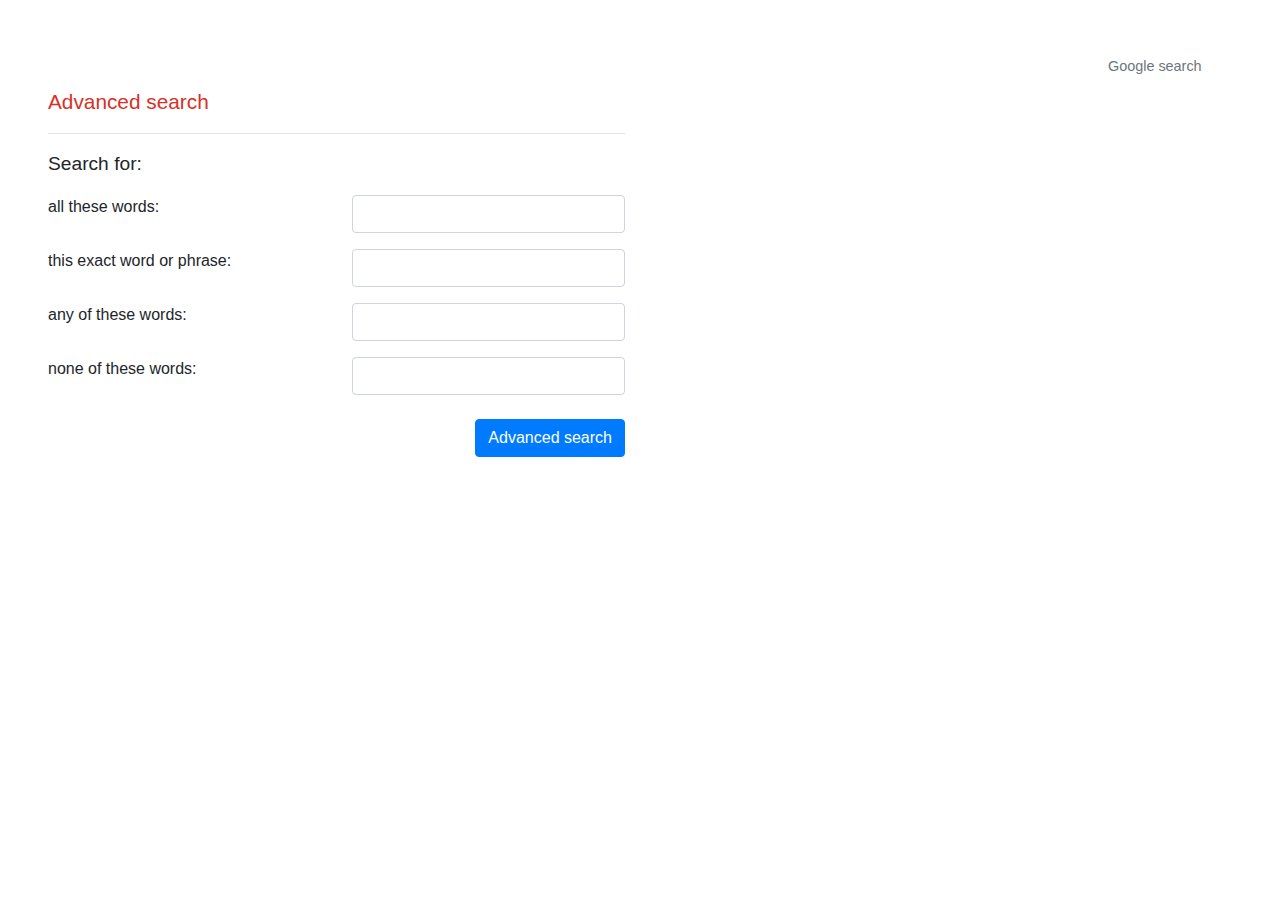
<file: Project0/advanced_search.html>
<!DOCTYPE html>
<html lang="en">
    <head>
        <meta charset="utf-8">
        <meta name="viewport" content="width=device-width, initial-scale=1, shrink-to-fit=no">
        <link rel="stylesheet" href="https://stackpath.bootstrapcdn.com/bootstrap/4.5.2/css/bootstrap.min.css" integrity="sha384-JcKb8q3iqJ61gNV9KGb8thSsNjpSL0n8PARn9HuZOnIxN0hoP+VmmDGMN5t9UJ0Z" crossorigin="anonymous">
        <link rel="stylesheet" href="styles.css">
        <title>Advanced search</title>
    </head>
    <body>
        <div class="container-fluid p-5">
            <div class="row h-25">
                <div class="col my-auto">
                    <div class='nav-link text-right'>
                        <a href="index.html" class="text-secondary">Google search</a>&emsp;
                    </div>
                </div>
            </div>
        
            <div class="row h-75">
                <div class="col-sm-6">
                    <div class="text-left" id='adv-search'>
                        Advanced search
                    </div>
                    <hr/>
                    <div class="text-left">
                        <p id="search-text">Search for:</p>
                        <form action="https://google.com/search">
                            
                            <div class="row mb-3">
                                <div class="col">
                                    all these words:
                                </div>
                                <div class="col">
                                    <input name="as_q" type="text" class="form-control">
                                </div>
                            </div>

                            <div class="row mb-3">
                                <div class="col">
                                    this exact word or phrase:
                                </div>
                                <div class="col">
                                    <input name="as_epq" type="text" class="form-control">
                                </div>
                            </div>

                            <div class="row mb-3">
                                <div class="col">
                                    any of these words:
                                </div>
                                <div class="col">
                                    <input name="as_oq" type="text" class="form-control">
                                </div>
                            </div>

                            <div class="row mb-4">
                                <div class="col">
                                    none of these words:
                                </div>
                                <div class="col">
                                    <input name="as_eq" type="text" class="form-control">
                                </div>
                            </div>

                            <div class="row">
                                <div class="col text-right">
                                    <button type="submit" class="btn btn-primary">Advanced search</button>
                                </div>
                            </div>
                        </form>
                    </div>
                </div>
            </div>
        </div>

    </body>
</html>
</file>
<file: Project0/styles.css>
html, body {
    height: 75%;
}

.container {
    height: 100%;
}

.form-rounded{
    border-radius: 1rem;
}

.nav-link{
    font-size: 0.9rem;
}

.btn-main{
    color: rgb(95, 99, 104);
    background-color: rgb(242, 242, 242);
    border-color: rgb(242, 242, 242);
}

.btn-main:hover{
    background-color: rgb(248, 248, 248);
    border-color: rgb(198, 198, 198);
    color: rgb(34, 34, 34);
}

#adv-search{
    color: rgb(217, 48, 37);
    font-size: 1.3rem;
}

#search-text{
    font-size: 1.2rem;
}
</file>
